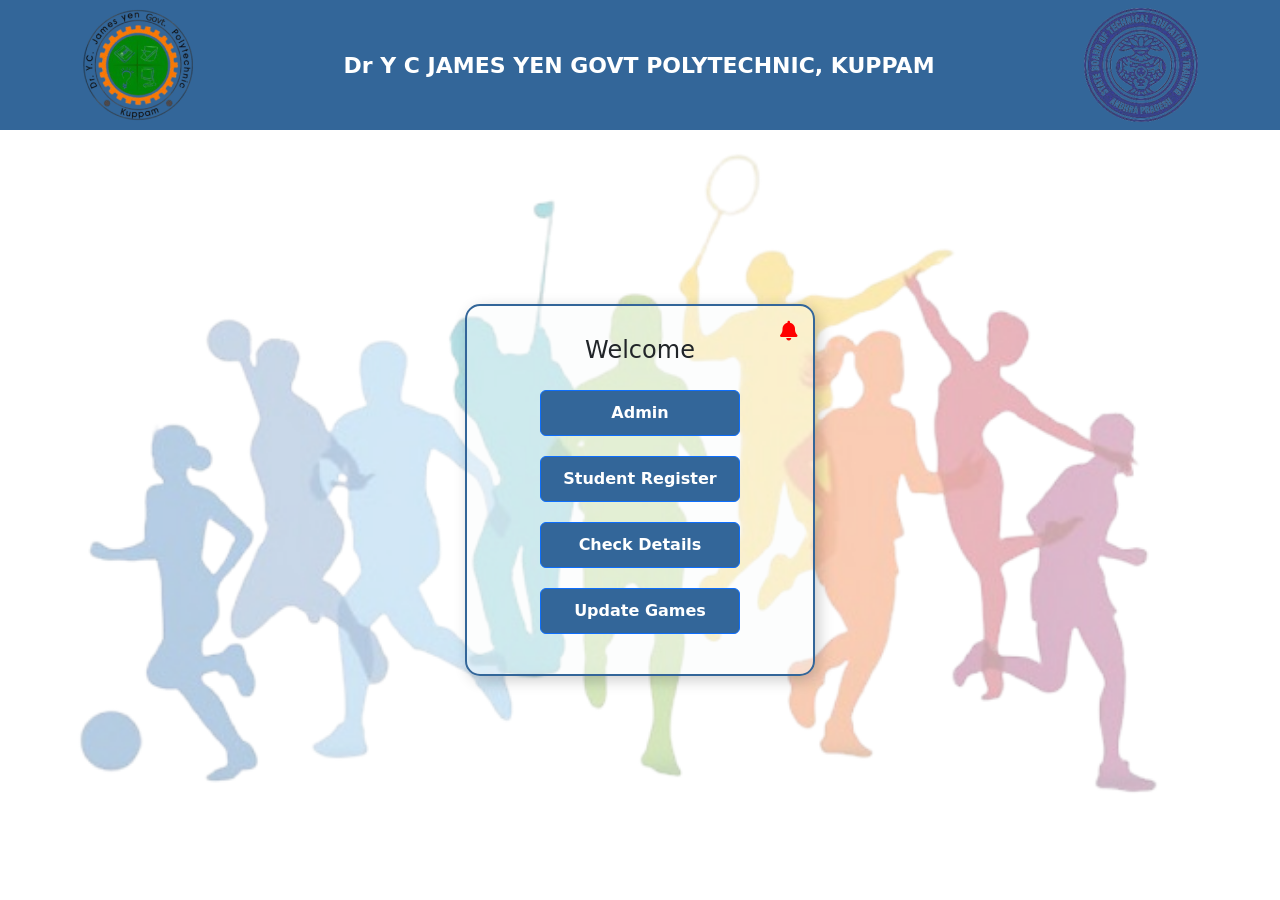
<file: index.html>
<!DOCTYPE html>
<html lang="en">

<head>
    <meta charset="UTF-8" />
    <meta name="viewport" content="width=device-width, initial-scale=1.0" />
    <title>Home</title>
    <link rel="shortcut icon" href="IMG/FAVICON.png" type="image/x-icon" />
    <link href="https://cdn.jsdelivr.net/npm/bootstrap@5.3.3/dist/css/bootstrap.min.css" rel="stylesheet" />
    <link rel="stylesheet" href="CSS/style.css" />
    <link rel="stylesheet" href="https://cdnjs.cloudflare.com/ajax/libs/font-awesome/6.7.2/css/all.min.css" />

    <style>
        .custom-btn {
            font-weight: bold;
            padding: 10px;
            width: 70%;
            margin: 10px;
            background: var(--primary, #007bff);
        }

        .btns-container {
            display: flex;
            flex-direction: column;
            align-items: center;
            justify-content: center;
        }

        .box-container {
            border: 2px solid #336699;
            border-radius: 15px;
            padding: 30px;
            box-shadow: 4px 4px 15px rgba(0, 0, 0, 0.2);
            background-color: #f8f9fa61;
            text-align: center;
            width: 350px;
            position: relative;
        }

        .section-1 {
            height: 80vh;
            display: flex;
            justify-content: center;
            align-items: center;
        }

        /* Notification Icon */
        .notification-container {
            position: absolute;
            top: 15px;
            right: 15px;
            cursor: pointer;
        }

        .notification-icon {
            font-size: 20px;
            color: red;
            transition: transform 0.3s ease;
        }

        /* Shake effect */
        @keyframes shake {

            0%,
            100% {
                transform: translateX(0);
            }

            20%,
            60% {
                transform: translateX(-3px);
            }

            40%,
            80% {
                transform: translateX(3px);
            }
        }

        .notification-icon:hover {
            animation: shake 0.5s ease-in-out;
            transform: scale(1.2);
        }

        @media (max-width: 400px) {
            .box-container {
                width: 90%;
            }
        }
    </style>
</head>

<body>
    <header class="d-flex justify-content-around bg p-2 align-items-center">
        <img src="IMG/Logo-James.png" alt="Logo" class="img-fluid logos" />
        <center class="text-center">
            <span class="text-white fw-bold" style="font-size: 22px;">
                Dr Y C JAMES YEN GOVT POLYTECHNIC, KUPPAM
            </span>
        </center>
        <img src="IMG/Sbtet-Logo.png" alt="Sbtet-Logo" class="img-fluid logos" />
    </header>

    <div class="section-1">
        <div class="box-container">
            <!-- Notification Icon with Badge -->
            <div class="notification-container" data-bs-toggle="modal" data-bs-target="#notificationModal">
                <i class="fa fa-bell notification-icon"></i>
                <span class="notification-badge"></span>
            </div>

            <h4 class="mb-3">Welcome</h4>
            <div class="btns-container">
                <a class="btn btn-primary custom-btn" href="Admin_login.php">Admin</a>
                <a class="btn btn-primary custom-btn" href="Student_Details.html">Student Register</a>
                <a class="btn btn-primary custom-btn" href="Check_Details.html">Check Details</a>
                <a class="btn btn-primary custom-btn" href="update_sports.php">Update Games</a>
            </div>
        </div>
    </div>

    <!-- Notification Modal -->
    <div class="modal fade" id="notificationModal" tabindex="-1" aria-labelledby="notificationModalLabel"
        aria-hidden="true">
        <div class="modal-dialog">
            <div class="modal-content">
                <div class="modal-header">
                    <h5 class="modal-title" id="notificationModalLabel">Notifications</h5>
                    <button type="button" class="btn-close" data-bs-dismiss="modal" aria-label="Close"></button>
                </div>
                <div class="modal-body">
                    <ul id="notificationList">
                        <li>Loading notifications...</li>
                    </ul>
                </div>
                <div class="modal-footer">
                    <button type="button" class="btn btn-secondary" data-bs-dismiss="modal">Close</button>
                </div>
            </div>
        </div>
    </div>

    <script src="https://cdn.jsdelivr.net/npm/bootstrap@5.3.3/dist/js/bootstrap.bundle.min.js"></script>
    <script>

        //Notification Icon
        document.addEventListener("DOMContentLoaded", function () {
            fetch("notifications.php")
                .then(response => response.json())
                .then(data => {
                    let notificationList = document.getElementById("notificationList");
                    let notificationBadge = document.querySelector(".notification-badge");

                    notificationList.innerHTML = "";

                    if (data.length > 0) {
                        notificationBadge.style.display = "block";
                        data.forEach(notification => {
                            let linkText = notification.link !== "#"
                                ? `<a href="${notification.link}" class="text-primary fw-bold">Click here</a>`
                                : "";
                            notificationList.innerHTML += `<li>${notification.title} ${linkText}</li>`;
                        });
                    } else {
                        notificationList.innerHTML = "<li>No new notifications</li>";
                    }
                })
                .catch(error => console.error("Error fetching notifications:", error));
        });

    </script>
</body>

</html>
</file>
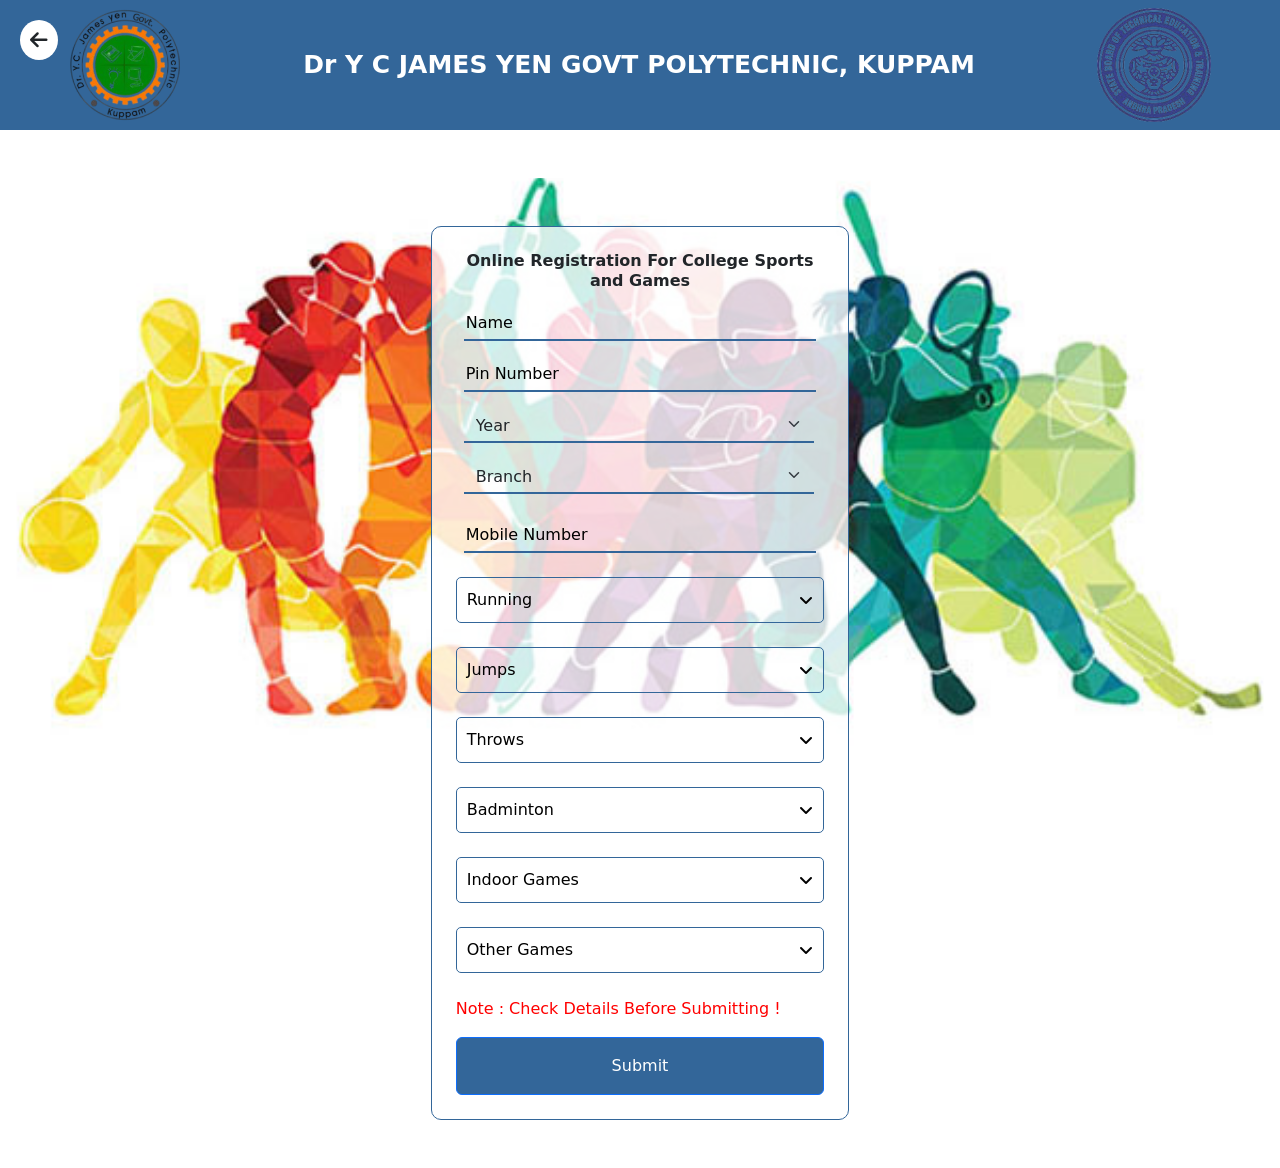
<file: Student_Details.html>
<!DOCTYPE html>
<html lang="en">

<head>
    <meta charset="UTF-8">
    <meta name="viewport" content="width=device-width, initial-scale=1.0">
    <title>Student Details</title>
    <link rel="shortcut icon" href="IMG/FAVICON.png" type="image/x-icon">
    <link href="https://cdn.jsdelivr.net/npm/bootstrap@5.3.3/dist/css/bootstrap.min.css" rel="stylesheet"
        integrity="sha384-QWTKZyjpPEjISv5WaRU9OFeRpok6YctnYmDr5pNlyT2bRjXh0JMhjY6hW+ALEwIH" crossorigin="anonymous">
    <link rel="stylesheet" href="CSS/style.css">
    <link rel="stylesheet" href="https://cdnjs.cloudflare.com/ajax/libs/font-awesome/6.7.2/css/all.min.css"
        integrity="sha512-Evv84Mr4kqVGRNSgIGL/F/aIDqQb7xQ2vcrdIwxfjThSH8CSR7PBEakCr51Ck+w+/U6swU2Im1vVX0SVk9ABhg=="
        crossorigin="anonymous" referrerpolicy="no-referrer" />
    <style>
        body {
            overflow-y: auto;
        }

        .form-select {
            width: 95%;
            height: 35px;
            border: none;
            border-radius: 0;
            border-bottom: 2px solid var(--primary);
            background-color: transparent;
            cursor: pointer;
            outline: none;
        }

        .toggle-label {
            display: block;
            background-color: hsla(210, 50%, 40%, 0.0);
            display: flex;
            justify-content: space-between;
            align-items: center;
            padding: 10px;
            color: #000;
            width: 100%;
            border-radius: 5px;
            border: 1px solid #336699;
            cursor: pointer;
            text-align: center;
        }

        .section-2 {
            height: 110vh;
            background-attachment: fixed;
        }

        .btn-primary:hover {
            background-color: rgba(var(--primary), 50%) !important;
            color: #000 !important;
        }

        .text-danger {
            color: red !important;
        }

        .toggle-label i {
            transition: transform 0.3s ease-in-out;
            margin-left: 5px;
        }

        .rotate {
            transform: rotate(-180deg);
        }

        .fa-arrow-left {
            position: absolute;
            top: 20px;
            left: 20px;
            font-size: 20px;
            cursor: pointer;
            border-radius: 50%;
            background-color: rgba(255, 255, 255);
            padding: 10px;
            display: flex;
            align-items: center;
            justify-content: center;
            transition: background-color 0.3s ease;
            z-index: 1000;

        }

        .fa-arrow-left:hover {
            background-color: rgba(0, 0, 0, 0.4);
            transform: scale(1.2);

        }
    </style>
</head>

<body>
    <header class="d-flex justify-content-around bg p-2 align-items-center">
        <img src="IMG/Logo-James.png" alt="Logo" class="img-fluid logos">
        <center>
            <span class="text-white tw textss" style="font-size: 25px; font-weight: bold;">Dr Y C JAMES YEN GOVT
                POLYTECHNIC, KUPPAM</span>
        </center>
        <img src="IMG/Sbtet-Logo.png" alt="Sbtet-Logo" class="img-fluid logos">
    </header>
    <section class="section-2 d-flex justify-content-around align-items-center container-fluid mt-5">
        <nav class="fixed-top"> <i class="fa fa-arrow-left" aria-hidden="true"></i></nav>
        <form action="student.php" method="POST" id="registrationForm" class="p-4 m-5 col-md-4">
            <center>
                <h6 class="tw" style="font-weight: bold;">Online Registration For College Sports and Games</h6>
            </center>
            <div class="student_name m-2 mt-3">
                <input type="text" name="student_name" id="student_name" placeholder="Name" autocomplete="off"
                    required><br>
            </div>

            <div class="pin_num m-2 mt-3">
                <input type="text" name="pin_number" id="pin_num" placeholder="Pin Number" autocomplete="off"
                    required><br>
            </div>
            <select class="form-select mt-3 ms-2" name="year" aria-label="Default select example" required>
                <option selected disabled>Year</option>
                <option value="1">I Year</option>
                <option value="2">II Year</option>
                <option value="3">III Year</option>
            </select>
            <select class="form-select mt-3 ms-2 mb-4" name="branch" aria-label="Default select example" required>
                <option value="" disabled selected>Branch</option>
                <option value="DCME">DCME</option>
                <option value="DECE">DECE</option>
                <option value="DEEE">DEEE</option>
                <option value="DME">DME</option>
            </select>
            <div class="phno m-2 mt-3">
                <input type="tel" name="phno" id="phno" placeholder="Mobile Number" autocomplete="off"
                    pattern="[0-9]{10}" maxlength="10" required>
            </div>

            <div class="mb-4 mt-4">
                <input id="Running" style="display: none;">
                <label class="toggle-label" data-target="checkboxContainer1" for="Running">Running <i
                        class="fa-solid fa-angle-down "> </i></label>
                <div id="checkboxContainer1" class="checkbox-container">
                    <div class="form-check">
                        <input class="form-check-input" type="checkbox" id="mts100" name="options[]" value="100mts">
                        <label class="form-check-label" for="mts100">100Mts</label>
                    </div>
                    <div class="form-check">
                        <input class="form-check-input" type="checkbox" id="mts200" name="options[]" value="200mts">
                        <label class="form-check-label" for="mts200">200Mts</label>
                    </div>
                    <div class="form-check">
                        <input class="form-check-input" type="checkbox" id="mts400" name="options[]" value="400mts">
                        <label class="form-check-label" for="mts400">400Mts</label>
                    </div>
                    <div class="form-check">
                        <input class="form-check-input" type="checkbox" id="mts800" name="options[]" value="800mts">
                        <label class="form-check-label" for="mts800">800Mts</label>
                    </div>

                    <div class="form-check">
                        <input class="form-check-input" type="checkbox" id="mts1500" name="options[]" value="1500mts">
                        <label class="form-check-label" for="mts1500">1500Mts</label>
                    </div>
                    <div class="form-check">
                        <input class="form-check-input" type="checkbox" id="mtsrel100" name="options[]"
                            value="100mtsrel">
                        <label class="form-check-label" for="mtsrel100">4 x 100Mts Relay</label>
                    </div>
                    <div class="form-check">
                        <input class="form-check-input" type="checkbox" id="mtsrel400" name="options[]"
                            value="400mtsrel">
                        <label class="form-check-label" for="mtsrel400">4 x 400Mts Relay</label>
                    </div>
                </div>
            </div>

            <!-- Section 2: Jumps -->
            <div class="mb-4">
                <input id="Jumps" style="display: none;">
                <label class="toggle-label" data-target="checkboxContainer2" for="Jumps">Jumps<i
                        class="fa-solid fa-angle-down "> </i></label>
                <div id="checkboxContainer2" class="checkbox-container">
                    <div class="form-check">
                        <input class="form-check-input" type="checkbox" id="highjump" name="options[]"
                            value="High Jump">
                        <label class="form-check-label" for="highjump">High Jump</label>
                    </div>
                    <div class="form-check">
                        <input class="form-check-input" type="checkbox" id="longjump" name="options[]"
                            value="Long Jump">
                        <label class="form-check-label" for="longjump">Long Jump</label>
                    </div>
                    <div class="form-check">
                        <input class="form-check-input" type="checkbox" id="triplejump" name="options[]"
                            value="Triple Jump">
                        <label class="form-check-label" for="triplejump">Triple Jump</label>
                    </div>
                </div>
            </div>

            <!-- Section 3: Throws -->
            <div class="mb-4">
                <input id="Throws" style="display: none;">
                <label class="toggle-label" data-target="checkboxContainer3" for="Throws">Throws <i
                        class="fa-solid fa-angle-down "> </i> </label>
                <div id="checkboxContainer3" class="checkbox-container">
                    <div class="form-check">
                        <input class="form-check-input" type="checkbox" id="javelin" name="options[]"
                            value="Javelin Throw">
                        <label class="form-check-label" for="javelin">Javelin Throw</label>
                    </div>
                    <div class="form-check">
                        <input class="form-check-input" type="checkbox" id="discus" name="options[]"
                            value="Discus Throw">
                        <label class="form-check-label" for="discus">Discus Throw</label>
                    </div>
                    <div class="form-check">
                        <input class="form-check-input" type="checkbox" id="shotput" name="options[]" value="Shot Put">
                        <label class="form-check-label" for="shotput">Shot Put</label>
                    </div>
                </div>
            </div>

            <!-- Section 4: Badminton -->
            <div class="mb-4"> <input id="Badminton" style="display: none;">
                <label class="toggle-label" data-target="checkboxContainer4" for="Badminton">Badminton <i
                        class="fa-solid fa-angle-down "> </i></label>
                <div id="checkboxContainer4" class="checkbox-container">
                    <div class="form-check">
                        <input class="form-check-input" type="checkbox" id="shuttle_singles" name="options[]"
                            value="Shuttle Singles">
                        <label class="form-check-label" for="shuttle_singles">Shuttle Singles</label>
                    </div>
                    <div class="form-check">
                        <input class="form-check-input" type="checkbox" id="shuttle_doubles" name="options[]"
                            value="Shuttle Doubles">
                        <label class="form-check-label" for="shuttle_doubles">Shuttle Doubles</label>
                    </div>
                    <div class="form-check">
                        <input class="form-check-input" type="checkbox" id="ball_badminton" name="options[]"
                            value="Ball Badminton">
                        <label class="form-check-label" for="ball_badminton">Ball Badminton</label>
                    </div>
                </div>
            </div>

            <!-- Section 5: Indoor Games -->
            <div class="mb-4">
                <input id="IndoorGames" style="display: none;">
                <label class="toggle-label" data-target="checkboxContainer5" for="IndoorGames">Indoor Games <i
                        class="fa-solid fa-angle-down "> </i></label>
                <div id="checkboxContainer5" class="checkbox-container">
                    <div class="form-check">
                        <input class="form-check-input" type="checkbox" id="tt_singles" name="options[]"
                            value="Table Tennis Singles">
                        <label class="form-check-label" for="tt_singles">Table Tennis Singles</label>
                    </div>
                    <div class="form-check">
                        <input class="form-check-input" type="checkbox" id="tt_doubles" name="options[]"
                            value="Table Tennis Doubles">
                        <label class="form-check-label" for="tt_doubles">Table Tennis Doubles</label>
                    </div>
                    <div class="form-check">
                        <input class="form-check-input" type="checkbox" id="chess" name="options[]" value="Chess">
                        <label class="form-check-label" for="chess">Chess</label>
                    </div>
                </div>
            </div>

            <!-- Section 6: Other Games -->
            <div class="mb-4">
                <input id="OtherGames" style="display: none;">
                <label class="toggle-label" data-target="checkboxContainer6" for="OtherGames">Other Games <i
                        class="fa-solid fa-angle-down "> </i></label>
                <div id="checkboxContainer6" class="checkbox-container">
                    <div class="form-check">
                        <input class="form-check-input" type="checkbox" id="volleyball" name="options[]"
                            value="Volleyball">
                        <label class="form-check-label" for="volleyball">Volleyball</label>
                    </div>
                    <div class="form-check">
                        <input class="form-check-input" type="checkbox" id="kabaddi" name="options[]" value="Kabaddi">
                        <label class="form-check-label" for="kabaddi">Kabaddi</label>
                    </div>
                </div>
            </div>
            <p class="text-danger"> Note : Check Details Before Submitting !</p>
            <button type="submit" class="btn btn-primary pb-3 pt-3" id="continueButton">Submit</button>

        </form>
        <!-- Confirmation Modal -->
        <div class="modal fade" id="confirmationModal" tabindex="-1" aria-labelledby="confirmationModalLabel"
            aria-hidden="true">
            <div class="modal-dialog">
                <div class="modal-content">
                    <div class="modal-header">
                        <h5 class="modal-title" id="confirmationModalLabel">Confirm Your Details</h5>
                        <button type="button" class="btn-close" data-bs-dismiss="modal" aria-label="Close"></button>
                    </div>
                    <div class="modal-body">
                        <p><strong>Name:</strong> <span id="confirmName"></span></p>
                        <p><strong>Pin Number:</strong> <span id="confirmPin"></span></p>
                        <p><strong>Year:</strong> <span id="confirmYear"></span></p>
                        <p><strong>Branch:</strong> <span id="confirmBranch"></span></p>
                        <p><strong>Phone Number:</strong> <span id="confirmPhno"></span></p>
                        <p><strong>Selected Games:</strong> <span id="confirmGames"></span></p>
                    </div>
                    <div class="modal-footer">
                        <button type="button" class="btn btn-danger" data-bs-dismiss="modal">Cancel</button>
                        <button type="button" class="btn btn-primary" id="confirmSubmit">Confirm & Submit</button>
                    </div>
                </div>
            </div>
        </div>
        </form>
    </section>
    <script>document.addEventListener("DOMContentLoaded", function () {
            let pinField = document.getElementById("pin_num");
            let yearField = document.querySelector("select[name='year']");
            let branchField = document.querySelector("select[name='branch']");
            let phoneField = document.getElementById("phno");
            let form = document.getElementById("registrationForm");
            let confirmModal = new bootstrap.Modal(document.getElementById('confirmationModal'));
            let confirmSubmitButton = document.getElementById("confirmSubmit");

            // Function to auto-fill Year & Branch based on PIN
            pinField.addEventListener("input", function () {
                let pinValue = this.value.trim().toUpperCase(); // Convert input to uppercase
                let pinPattern = /^(\d{2})101-(CM|EC|EE|M)-(\d{3})$/i; // Case-insensitive regex
                let match = pinValue.match(pinPattern);

                if (match) {
                    let pinYear = match[1];  // Extract first two digits (year)
                    let pinBranch = match[2].toUpperCase(); // Extract branch code and convert to uppercase
                    let pinNumber = parseInt(match[3]); // Extract last 3 digits as a number

                    // Map the extracted year to academic year
                    let yearMapping = { "22": "3", "23": "2", "24": "1" };
                    let mappedYear = yearMapping[pinYear] || "";

                    // Map the extracted branch code
                    let branchMapping = { "CM": "DCME", "EC": "DECE", "EE": "DEEE", "M": "DME" };
                    let mappedBranch = branchMapping[pinBranch] || "";
                    if (!yearMapping[pinYear]) {
                        alert("Error: Invalid Year! Only PINs from 22, 23, and 24 are allowed.");
                        this.value = "";
                        resetFields();
                        return;
                    }
                    // Validate PIN Number Range based on Branch
                    let isValid = false;
                    if ((mappedBranch === "DCME" || mappedBranch === "DME") && pinNumber >= 0 && pinNumber <= 33) {
                        isValid = true;
                    } else if ((mappedBranch === "DECE" || mappedBranch === "DEEE") && pinNumber >= 0 && pinNumber <= 66) {
                        isValid = true;
                    }

                    if (!isValid) {
                        alert("Error: Invalid PIN NUMBER! Enter a valid PIN number.");
                        this.value = ""; 
                        yearField.value = "";
                        branchField.value = "";
                        yearField.disabled = false;
                        branchField.disabled = false;
                        return;
                    }

                    // Set dropdown values and disable them for manual selection
                    if (mappedYear) {
                        yearField.value = mappedYear;
                        yearField.disabled = true;
                    } else {
                        yearField.value = "";
                        yearField.disabled = false;
                    }

                    if (mappedBranch) {
                        branchField.value = mappedBranch;
                        branchField.disabled = true;
                    } else {
                        branchField.value = "";
                        branchField.disabled = false;
                    }
                } else {
                    // Reset if PIN format is incorrect
                    yearField.value = "";
                    branchField.value = "";
                    yearField.disabled = false;
                    branchField.disabled = false;
                }
            });

            // Show confirmation modal before submitting
            form.addEventListener("submit", function (event) {
                event.preventDefault(); // Stop form submission initially

                let studentName = document.getElementById("student_name").value.trim();
                let pinNum = pinField.value.trim().toUpperCase(); // Convert to uppercase before validation
                let year = yearField.value;
                let branch = branchField.value;
                let phone = phoneField.value.trim();

                // Validate input
                if (!/^(\d{2})101-(CM|EC|EE|M)-\d{3}$/i.test(pinNum)) {
                    alert("Error: Invalid PIN format! Use format: YY101-BB-NNN (e.g., YY101-BB-NNN).");
                    return;
                }

                if (year === "" || branch === "") {
                    alert("Error: Year or Branch is missing. Check PIN number.");
                    return;
                }

                if (!/^\d{10}$/.test(phone)) {
                    alert("Error: Enter a valid 10-digit mobile number.");
                    return;
                }

                let selectedGames = [];
                document.querySelectorAll(".form-check-input:checked").forEach(checkbox => {
                    selectedGames.push(checkbox.value);
                });

                if (selectedGames.length === 0) {
                    alert("Error: Please select at least one game before submitting.");
                    return;
                }

                // Fill modal with user details
                document.getElementById("confirmName").textContent = studentName;
                document.getElementById("confirmPin").textContent = pinNum;
                document.getElementById("confirmYear").textContent = year;
                document.getElementById("confirmBranch").textContent = branch;
                document.getElementById("confirmPhno").textContent = phone;
                document.getElementById("confirmGames").textContent = selectedGames.join(", ");

                // Show the modal
                confirmModal.show();
            });

            // Final submission after confirmation
            confirmSubmitButton.addEventListener("click", function () {
                form.submit();
            });

            // Go back to home page
            document.querySelector('.fa-arrow-left').addEventListener('click', function () {
                window.location.href = 'index.html';
            });

            // JavaScript for toggling checkboxes
            document.querySelectorAll(".toggle-label").forEach(label => {
                label.addEventListener("click", function () {
                    let targetId = this.getAttribute("data-target");
                    let checkboxes = document.getElementById(targetId);

                    // Close all other sections
                    document.querySelectorAll(".checkbox-container").forEach(container => {
                        if (container !== checkboxes) {
                            container.style.display = "none";
                        }
                    });

                    // Toggle the clicked section
                    checkboxes.style.display = checkboxes.style.display === "none" ? "block" : "none";
                    this.querySelector("i").classList.toggle("rotate");
                });
            });

            // Hide all checkboxes initially
            document.querySelectorAll(".checkbox-container").forEach(container => {
                container.style.display = "none";
            });

            // Add label highlighting for checked checkboxes
            document.querySelectorAll(".form-check-input").forEach(checkbox => {
                checkbox.addEventListener("change", function () {
                    const label = this.nextElementSibling;
                    if (this.checked) {
                        label.classList.add("checked-label");
                    } else {
                        label.classList.remove("checked-label");
                    }
                });
            });
        });


    </script>
    <script src="https://cdn.jsdelivr.net/npm/bootstrap@5.3.3/dist/js/bootstrap.bundle.min.js"></script>
</body>

</html>
</file>
<file: CSS/style.css>
:root {
    --primary: #336699;
}

a {
    text-decoration: none;
}

.bg {
    background-color: var(--primary);
}

.clr {
    color: var(--primary);
}

.tw {
    text-wrap: wrap;
}

::placeholder {
    color: black;
}

.btn-primary {
    background-color: var(--primary) !important;
    width: 100%;
}

/*Admin Page*/
.section-1 {
    background-image: url('../IMG/Admin/Adminnn.png');
    background-size: contain;
    background-position: center;
    background-repeat: no-repeat;
    height: 82vh;
    width: 100%;
}

input {
    width: 100%;
    height: 35px;
    border: none;
    border-bottom: 2px solid var(--primary);
    background-color: transparent;
outline: none;
}

form {
    background: rgb(255, 255, 255, 0.8);
    border-radius: 10px;
    border: 1px solid var(--primary);

}


.fa-arrow-left {
    position: absolute;
    top: 50px;
    left: 50px;
    font-size: 20px;
    cursor: pointer;
    border-radius: 50%;
    background-color: rgba(255, 255, 255);
    padding: 10px;
    display: flex;
    align-items: center;
    justify-content: center;
    transition: background-color 0.3s ease;
    z-index: 1000;

}

.fa-arrow-left:hover {
    background-color: rgba(0, 0, 0, 0.4);
    transform: scale(1.2);

}
/*Student Details Page*/
.section-2 {
    background-image: url('../IMG/Student/Student_page_BG.jpg');
    background-size: contain;
    background-position: center;
    background-repeat: no-repeat;
    height: 82vh;
    width: 100%;
}

/*Media Query for Header*/
@media screen and (max-width: 576px) {
    header .logos {
        width: 55%;
        height: 50%;
    }

    header span {
        font-size: 10px !important;
    }

}
</file>
